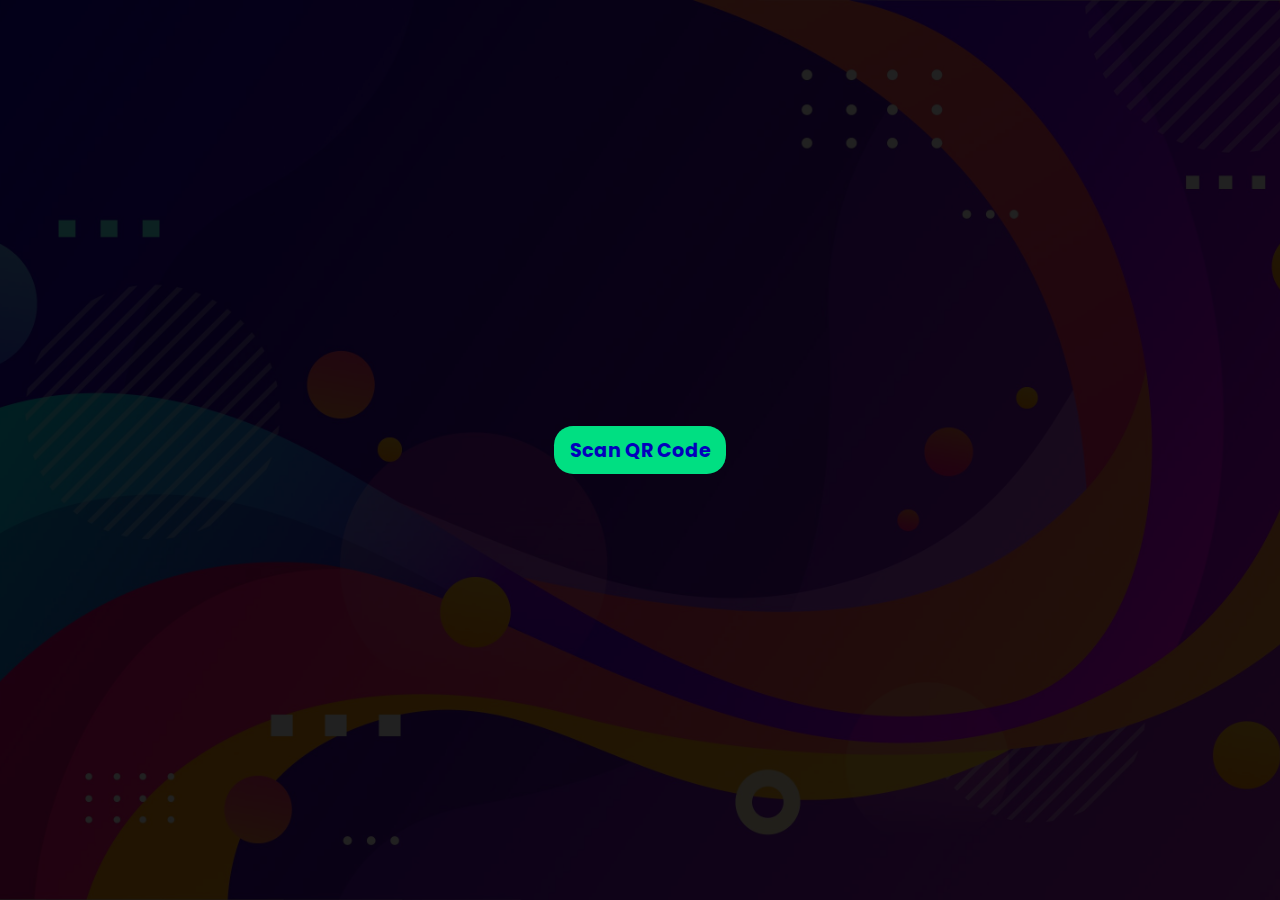
<file: index.html>
<!DOCTYPE html>
<html lang="en">

<head>
    <meta charset="UTF-8">
    <meta http-equiv="X-UA-Compatible" content="IE=edge">
    <meta name="viewport" content="width=device-width, initial-scale=1.0, maximum-scale=1.0, user-scalable=0">
    <title>QR Code Scanner</title>
    <link rel="apple-touch-icon" sizes="180x180" href="apple-touch-icon.png">
    <link rel="icon" type="image/png" sizes="32x32" href="favicon-32x32.png">
    <link rel="icon" type="image/png" sizes="16x16" href="favicon-16x16.png">
    <link rel="manifest" href="site.webmanifest">
    <style>
        @import url(https://fonts.googleapis.com/css2?family=Poppins&display=swap);

        * {
            font-family: Poppins, Arial
        }

        html {
            height: 100%
        }

        body {
            height: 100%;
            background: #000 url(bg.jpg) no-repeat center center;
            background-size: cover;
            margin: 0
        }

        #heading {
            color: #fff;
            margin-top: 2em;
            flex: 100%;
            text-align: center
        }

        #container {
            display: flex;
            flex-flow: row wrap;
            justify-content: center;
            align-items: center;
            height: 100%;
            width: 100%;
            margin: 0;
            padding: 0;
            background-color: rgba(0, 0, 0, 0.87)
        }

        #qr-canvas {
            margin: auto;
            width: 90%;
            max-width: 400px
        }

        #btn-scan-qr {
            cursor: pointer;
            padding: .5em .8em;
            background-color: #00df82;
            border: none;
            font-size: 1.2em;
            border-radius: 1em;
            color: rgb(3, 0, 187);
            font-weight: bold;
        }
    </style>
</head>

<body>
    <div id="container">
        <h2 id="heading">Align the camera to the QR Code.</h2>

        <button id="btn-scan-qr">Scan QR Code</button>

        <canvas hidden="" id="qr-canvas"></canvas>

    </div>

    <script src="scanner.js"></script>

    <script>
        var qr5code = window.qrcode, header = document.getElementById("heading"), video = document.createElement("video"), canvasElement = document.getElementById("qr-canvas"), canvas = canvasElement.getContext("2d"), btnScanQR = document.getElementById("btn-scan-qr"); let scanning = !1; function openURL(e) { window.open(e, "_self") } function tick() { canvasElement.height = video.videoHeight, canvasElement.width = video.videoWidth, canvas.drawImage(video, 0, 0, canvasElement.width, canvasElement.height), scanning && requestAnimationFrame(tick) } function scan() { try { qrcode.decode() } catch (e) { setTimeout(scan, 10) } } header.hidden = !0, qrcode.callback = function (e) { e && (scanning = !1, video.srcObject.getTracks().forEach(e => { e.stop() }), btnScanQR.hidden = !1, canvasElement.hidden = !0, header.hidden = !0, openURL(e)) }, btnScanQR.onclick = function () { navigator.mediaDevices.getUserMedia({ video: { facingMode: "environment" } }).then(function (e) { scanning = !0, btnScanQR.hidden = !0, header.hidden = !1, canvasElement.hidden = !1, video.setAttribute("playsinline", !0), video.srcObject = e, video.play(), tick(), scan() }) };
    </script>
</body>

</html>
</file>
